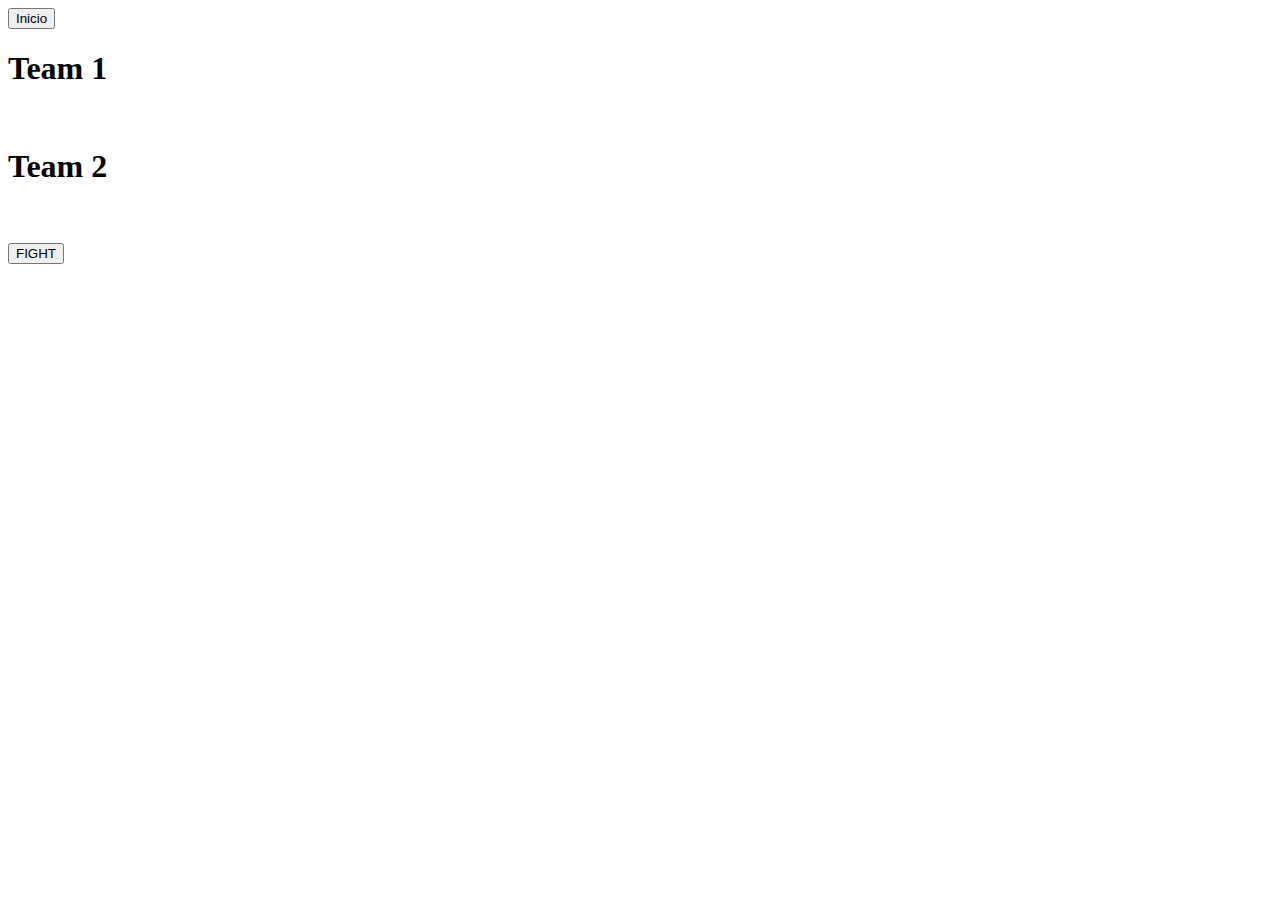
<file: src/main/resources/templates/game.html>
<!DOCTYPE html>
<html lang="en" xmlns:th="http://www.thymeleaf.org" class="character-body">

<head>
    <meta charset="UTF-8">
    <meta name="viewport" content="width=device-width, initial-scale=1.0">
    <link th:href="@{/css/style.css}" rel="stylesheet">
    <title>DragonBall Game</title>
</head>

<body>
    <nav class="buttons">
        <a href="http://localhost:9090/"><button class="select-button">Inicio</button></a>
    </nav>
    <main>
        <h1 class="title-team">Team 1</h1>
        <div class="team1">
            <div class="team1-card" th:each="team1:${team1}" th:data-value="${team1}" >
                <h2 th:text="${team1.name}"></h2>
                <img  class="team1-image" th:src="${team1.image}">
                <h3 class="value-t1" th:text="'Ki base: '+ ${team1.ki}"  th:data-value="${team1.ki}" ></h3>
               
            </div>
        </div>



        <h1 class="title-team">Team 2</h1>
        <div class="team2">
            <div class="team2-card" th:each="team2:${team2}">
                <h2 th:text="${team2.name}"></h2>
                <img  class="team2-image" th:src="${team2.image}">

                <h3 th:text="'Ki base: '+ ${team2.ki}"></h3>
               
            </div>
        </div>


        <div class="fight">
            <form th:action="@{/dragonball/combat}" method="post">
                <div th:each="team1, iterStat: ${team1}">
                <input id="input1" type="hidden" name="team1" th:value="${team1.ki}">
            </div>
                <div th:each="team2, iterStat: ${team2}">
                <input id="input2" type="hidden" name="team2" th:value="${team2.ki}">
            </div>
                <button type="submit" class="btn-fight">FIGHT</button>
            </form>
        </div>
    </main>

</body>

</html>
</file>
